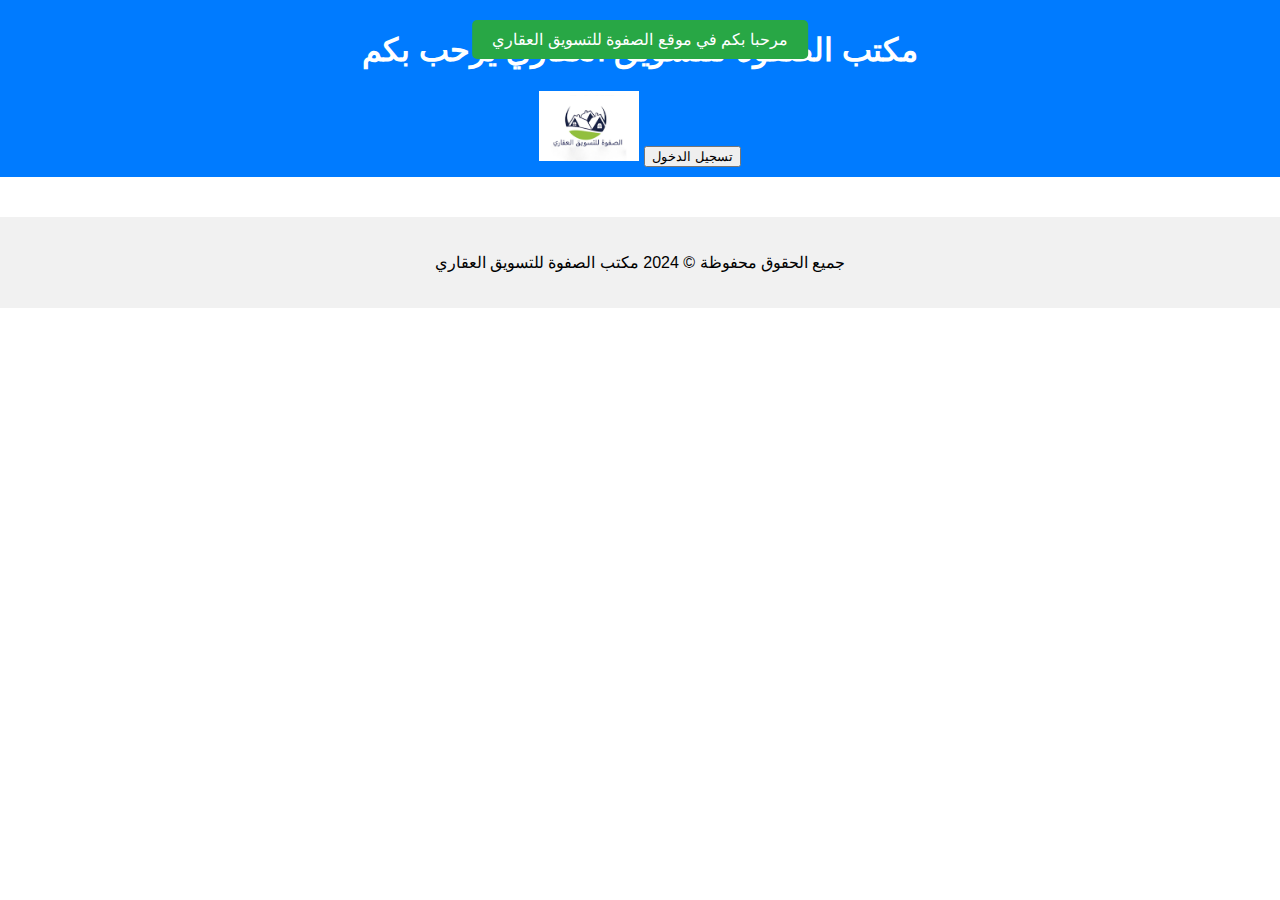
<file: index.html>
<!DOCTYPE html>
<html lang="ar">
<head>
    <meta charset="UTF-8">
    <meta name="viewport" content="width=device-width, initial-scale=1.0">
    <title>مكتب الصفوة للتسويق العقاري</title>
    <link rel="stylesheet" href="css/styles.css">
</head>
<body>
    <header>
        <h1>مكتب الصفوة للتسويق العقاري يرحب بكم</h1>
        <img src="images/logo.png" alt="Logo" class="logo">
        <button id="logout-button" class="hidden" onclick="logout()">تسجيل الخروج</button>
        <button id="login-button" onclick="location.href='login/login.html'">تسجيل الدخول</button>
    </header>
    
    <div id="welcome-message">مرحبا بكم في موقع الصفوة للتسويق العقاري</div>

    <main>
        <div id="property-list"></div>

        <div id="add-property" class="hidden">
            <h2>إضافة عقار جديد</h2>
            <select id="new-property-type">
                <option value="" disabled selected>اختر نوع العقار</option>
                <option value="Apartment">شقة</option>
                <option value="Home">منزل</option>
                <option value="Land">أرض</option>
            </select>
            <textarea id="new-property-description" placeholder="وصف العقار" rows="4"></textarea>
            <input type="number" id="new-property-price" placeholder="سعر العقار">
            <input type="file" id="new-image-input" multiple>
            <button onclick="addProperty()">إضافة عقار</button>
        </div>
    </main>

    <section id="details-section" class="hidden">
        <div class="details-content">
            <span class="close-btn" onclick="hideDetails()">&#10006;</span>
            <div id="details"></div>
        </div>
    </section>

    <div id="myModal" class="modal" onclick="closeModal()">
        <span class="close" onclick="closeModal()">&times;</span>
        <img class="modal-content" id="img01">
        <div id="caption"></div>
    </div>

    <footer>
        <p>جميع الحقوق محفوظة &copy; 2024 مكتب الصفوة للتسويق العقاري</p>
    </footer>

    <script src="js/scripts.js"></script>
</body>
</html>
</file>
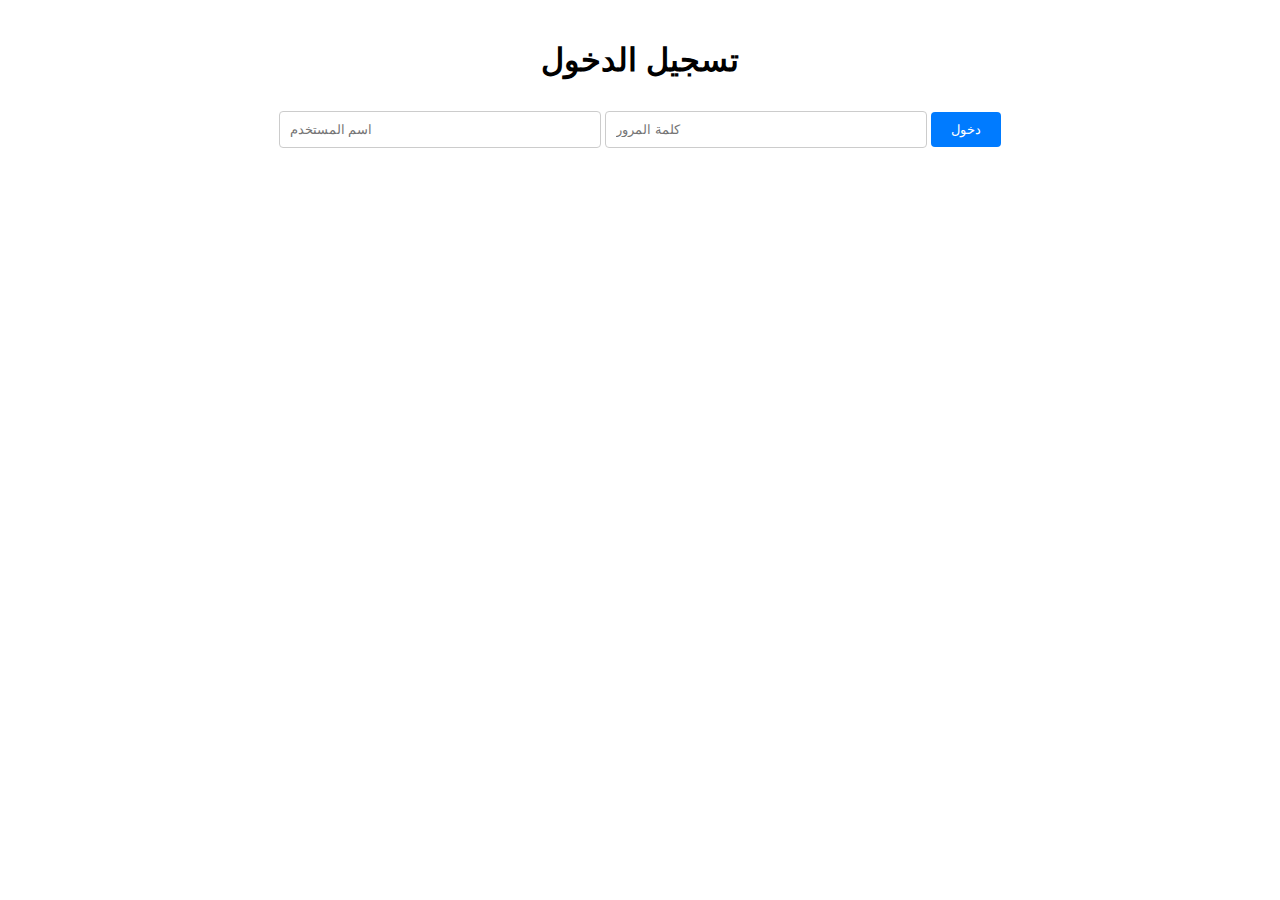
<file: login/login.html>
<!DOCTYPE html>
<html lang="ar">
<head>
    <meta charset="UTF-8">
    <meta name="viewport" content="width=device-width, initial-scale=1.0">
    <title>تسجيل الدخول</title>
    <style>
        body {
            font-family: Arial, sans-serif;
            margin: 0;
            padding: 20px;
            text-align: center;
        }

        input[type="text"], input[type="password"] {
            width: 300px;
            padding: 10px;
            margin: 10px 0;
            border: 1px solid #ccc;
            border-radius: 4px;
        }

        button {
            padding: 10px 20px;
            background-color: #007BFF;
            color: white;
            border: none;
            border-radius: 4px;
            cursor: pointer;
        }

        button:hover {
            background-color: #0056b3;
        }
    </style>
</head>
<body>
    <h1>تسجيل الدخول</h1>
    <input type="text" id="username" placeholder="اسم المستخدم" required>
    <input type="password" id="password" placeholder="كلمة المرور" required>
    <button onclick="login()">دخول</button>

    <script>
        function login() {
            const username = document.getElementById('username').value;
            const password = document.getElementById('password').value;

            // Simple validation to check if fields are not empty
            if (!username || !password) {
                alert('يرجى إدخال اسم المستخدم وكلمة المرور.');
                return;
            }

            // Hardcoded credentials (for demonstration purposes)
            const adminCredentials = {
                username: 'admin',
                password: '123'
            };

            if (username === adminCredentials.username && password === adminCredentials.password) {
                localStorage.setItem('isLoggedIn', 'true'); // Mark user as logged in
                localStorage.setItem('userRole', 'admin'); // Store user role
                window.location.href = '../index.html'; // Redirect to the main page
            } else {
                alert("اسم المستخدم أو كلمة المرور غير صحيحة.");
            }
        }
    </script>
</body>
</html>
</file>
<file: css/styles.css>
body {
    font-family: Arial, sans-serif;
    margin: 0;
    padding: 0;
}

header {
    background-color: #007BFF; /* Blue header */
    color: white;
    padding: 10px;
    text-align: center;
    position: relative; /* Allow positioning of logout button */
}

.logo {
    width: 100px; /* Adjust logo size */
}

main {
    padding: 20px;
}

.hidden {
    display: none; /* Hide elements with this class */
}

.details-content {
    background: white;
    padding: 20px;
    border-radius: 5px;
    box-shadow: 0 2px 10px rgba(0, 0, 0, 0.2);
    position: fixed;
    top: 50%;
    left: 50%;
    transform: translate(-50%, -50%);
    z-index: 1000;
    opacity: 0; /* Initial opacity for fade-in effect */
    transition: opacity 0.3s ease; /* Transition for fade-in */
}

.details-content.show {
    opacity: 1; /* Show effect */
}

footer {
    text-align: center;
    padding: 20px;
    background-color: #f1f1f1;
}

input[type="text"], input[type="number"], input[type="password"], textarea {
    width: 100%;
    padding: 10px;
    margin: 10px 0;
    border: 1px solid #ccc;
    border-radius: 4px;
}

.image-gallery img {
    width: 100px; /* Thumbnail size */
    margin: 5px;
    cursor: pointer; /* Change cursor on hover */
    transition: transform 0.2s; /* Animation on hover */
}

.image-gallery img:hover {
    transform: scale(1.1); /* Zoom effect on hover */
}

/* Modal styles */
.modal {
    display: none; /* Hidden by default */
    position: fixed;
    z-index: 1001; /* Sit on top */
    left: 0;
    top: 0;
    width: 100%; /* Full width */
    height: 100%; /* Full height */
    overflow: auto; /* Enable scroll if needed */
    background-color: rgb(0,0,0); /* Fallback color */
    background-color: rgba(0,0,0,0.9); /* Black w/ opacity */
    transition: opacity 0.3s ease; /* Transition for fade-in */
    opacity: 0; /* Initial opacity */
}

.modal.show {
    display: block; /* Show modal */
    opacity: 1; /* Fade-in effect */
}

.modal-content {
    margin: auto;
    display: block;
    width: 80%; /* Image width */
    max-width: 700px; /* Maximum width */
}

.close, .prev, .next {
    position: absolute;
    top: 20px;
    color: white;
    font-size: 35px;
    font-weight: bold;
    cursor: pointer;
}

.close {
    right: 25px;
}

.prev {
    left: 25px;
}

.next {
    right: 75px;
}

.close:hover,
.close:focus,
.prev:hover,
.prev:focus,
.next:hover,
.next:focus {
    color: #bbb;
    text-decoration: none;
    cursor: pointer;
}

/* Welcome message styles */
#welcome-message {
    position: fixed;
    top: 20px;
    left: 50%;
    transform: translateX(-50%);
    background-color: #28a745; /* Green background */
    color: white;
    padding: 10px 20px;
    border-radius: 5px;
    z-index: 1002; /* Sit above other elements */
    animation: fadeIn 0.5s; /* Fade-in animation */
}

@keyframes fadeIn {
    from { opacity: 0; }
    to { opacity: 1; }
}
</file>
